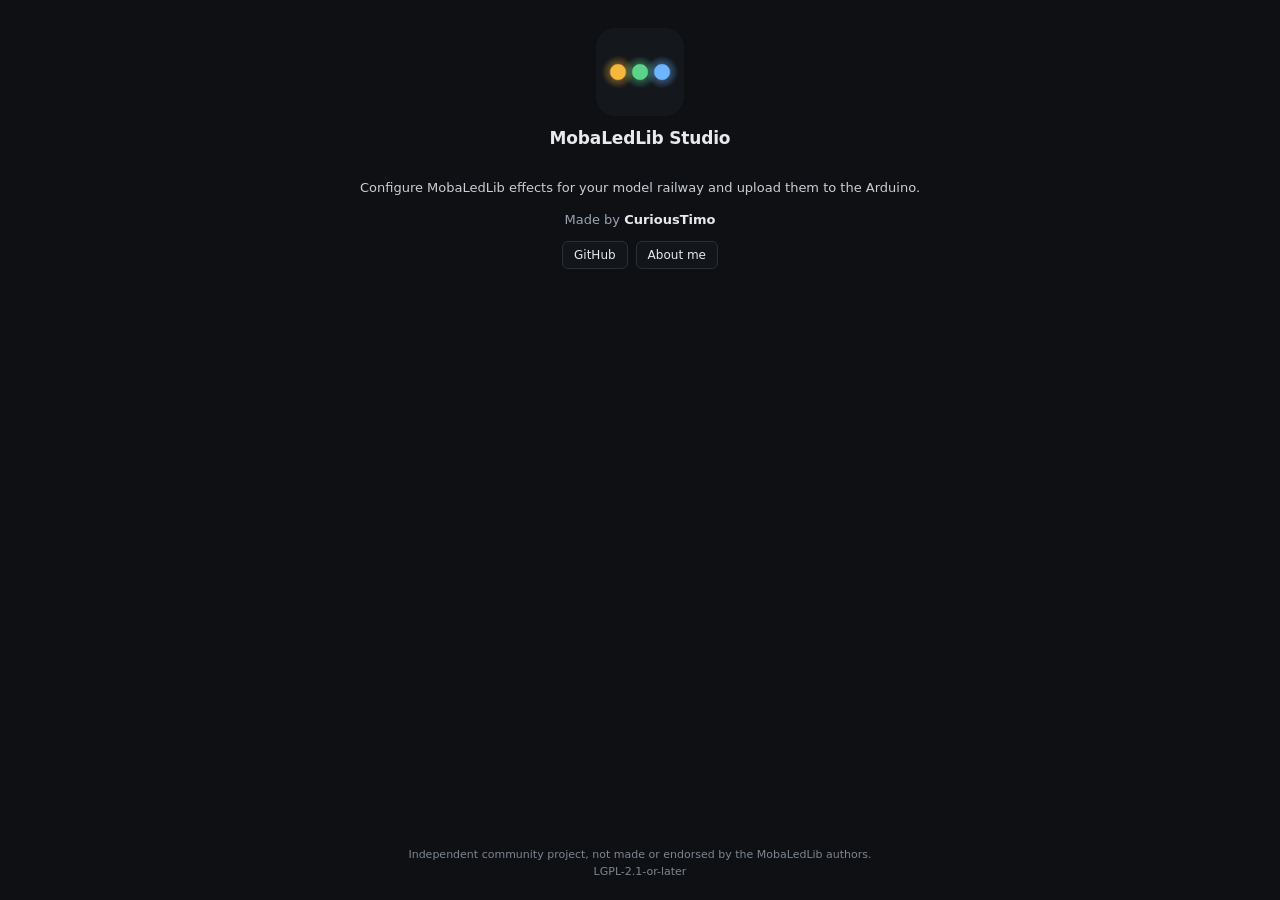
<file: app/ui/about.html>
<!doctype html>
<html lang="en">
<head>
  <meta charset="utf-8">
  <meta name="viewport" content="width=device-width, initial-scale=1">
  <title>About MobaLedLib Studio</title>
  <link rel="stylesheet" href="app.css">
  <style>
    .about { height: 100vh; display: flex; flex-direction: column; align-items: center; text-align: center; padding: 28px 28px 20px; }
    .about img { width: 88px; height: 88px; }
    .about h1 { margin: 12px 0 2px; font-size: 17px; letter-spacing: -.01em; }
    .about .version { font-size: 12px; color: var(--muted); }
    .about .what { margin: 14px 0 0; color: var(--text-2); line-height: 1.5; }
    .about .by { margin-top: 14px; color: var(--muted); }
    .about .by b { color: var(--text); font-weight: 600; }
    .links { display: flex; gap: 8px; margin-top: 14px; }
    .links button { height: 28px; padding: 0 11px; border-radius: 6px; border: 1px solid var(--line-2); background: var(--panel); font-size: 12px; }
    .links button:hover { background: var(--raised); }
    .link-error { margin-top: 8px; font-family: var(--mono); font-size: 11px; color: var(--muted); }
    .about footer { margin-top: auto; font-size: 11px; line-height: 1.5; color: var(--dim); text-wrap: balance; }
  </style>
</head>
<body>
  <main class="about">
    <img src="icon.png" alt="">
    <h1>MobaLedLib Studio</h1>
    <div class="version" id="version">&nbsp;</div>
    <p class="what">Configure MobaLedLib effects for your model railway and upload them to the Arduino.</p>
    <div class="by">Made by <b>CuriousTimo</b></div>
    <div class="links">
      <button data-url="https://github.com/CuriousTimo/MobaLedLib-Studio">GitHub</button>
      <button data-url="https://losse-eindj.es/about-me">About me</button>
    </div>
    <div class="link-error selectable" id="link-error"></div>
    <footer>Independent community project, not made or endorsed by the MobaLedLib authors.<br>LGPL-2.1-or-later</footer>
  </main>
  <script src="about.js"></script>
</body>
</html>
</file>
<file: app/ui/app.css>
:root {
  --bg: #0E1014;
  --panel: #121519;
  --panel-2: #14171C;
  --raised: #1A1E24;
  --selected: #1C2129;
  --line: #232830;
  --line-2: #2A3038;
  --line-soft: #1E232A;
  --text: #E7E9EC;
  --text-2: #C9CFD6;
  --muted: #9BA4AF;
  --dim: #7D8691;
  --accent: #F5B83D;
  --accent-ink: #1A1300;
  --ok: #5BD48A;
  --ok-soft: #12261B;
  --err: #FF7A6B;
  --err-soft: #2A1515;
  --light: #F5C76A;
  --signal: #FF9A8E;
  --motion: #8CC6FF;
  --sound: #C9A6FF;
  --logic: #7DE0A4;
  --mono: "JetBrains Mono", ui-monospace, SFMono-Regular, Menlo, Consolas, monospace;
  --sans: -apple-system, BlinkMacSystemFont, "Segoe UI Variable Text", "Segoe UI", system-ui, Cantarell, Ubuntu, sans-serif;
  color-scheme: dark;
}

* { box-sizing: border-box; }
/* Elements with the hidden attribute stay hidden, also when a class sets display (the
   "Unsaved changes" chip was always visible because .chip sets display: inline-flex) */
[hidden] { display: none !important; }
html, body { margin: 0; height: 100%; background: var(--bg); color: var(--text); font-family: var(--sans); font-size: 13px; }
html { overscroll-behavior: none; }
/* Behave like a desktop app, not a web page: arrow cursor, no text selection or dragging of the interface */
body { overflow: hidden; cursor: default; user-select: none; -webkit-user-select: none; -webkit-font-smoothing: antialiased; }
input, textarea, .log, .headerview, .selectable { user-select: text; -webkit-user-select: text; }
img, svg, a { -webkit-user-drag: none; }
button, input, select, textarea { font: inherit; color: inherit; }
button { cursor: default; }
:focus-visible { outline: 2px solid var(--accent); outline-offset: 1px; }
.mono { font-family: var(--mono); }
.muted { color: var(--muted); }
.sr-only { position: absolute; width: 1px; height: 1px; overflow: hidden; clip: rect(0 0 0 0); white-space: nowrap; }

#app { height: 100vh; display: flex; flex-direction: column; }

/* ---------- buttons & inputs ---------- */
.btn { display: inline-flex; align-items: center; gap: 6px; height: 34px; padding: 0 12px; border-radius: 8px; border: 1px solid var(--line-2); background: transparent; color: var(--text); white-space: nowrap; }
.btn:hover { background: var(--raised); }
.btn.solid { background: var(--raised); }
.btn.primary { background: var(--accent); border-color: var(--accent); color: var(--accent-ink); font-weight: 600; }
.btn.primary:hover { background: #FFC75A; }
.btn.danger { color: var(--err); border-color: #3A2020; }
.btn.danger:hover { background: var(--err-soft); }
.btn.small { height: 28px; padding: 0 9px; font-size: 12px; }
.btn.icon { width: 34px; padding: 0; justify-content: center; }
.btn:disabled { opacity: .45; cursor: default; }
.btn svg { flex: none; }

.field { display: flex; flex-direction: column; gap: 4px; font-size: 12px; color: var(--muted); min-width: 0; }
.input, .select, .textarea { height: 32px; padding: 0 9px; background: var(--bg); border: 1px solid var(--line-2); border-radius: 6px; color: var(--text); font-size: 13px; min-width: 0; width: 100%; }
.textarea { height: auto; padding: 8px 9px; resize: vertical; font-family: var(--mono); font-size: 12px; line-height: 1.5; }
.input.mono { font-family: var(--mono); }
.input:focus, .select:focus, .textarea:focus { border-color: var(--accent); outline: none; }
.grid2 { display: grid; grid-template-columns: repeat(2, minmax(0, 1fr)); gap: 10px; }
.grid3 { display: grid; grid-template-columns: repeat(3, minmax(0, 1fr)); gap: 10px; }

.seg { display: inline-flex; padding: 3px; background: var(--bg); border: 1px solid var(--line-2); border-radius: 8px; }
.seg button { height: 26px; padding: 0 10px; border: 0; border-radius: 6px; background: transparent; color: var(--muted); font-size: 12px; }
.seg button[aria-pressed="true"] { background: #232830; color: var(--text); }

.switch { width: 32px; height: 18px; flex: none; border-radius: 999px; border: 0; padding: 2px; display: flex; background: var(--line-2); justify-content: flex-start; }
.switch span { width: 14px; height: 14px; border-radius: 50%; background: var(--muted); }
.switch[aria-checked="true"] { background: var(--accent); justify-content: flex-end; }
.switch[aria-checked="true"] span { background: var(--accent-ink); }

.chip { display: inline-flex; align-items: center; gap: 6px; font-size: 11px; padding: 2px 8px; border-radius: 999px; border: 1px solid var(--line-2); color: var(--muted); white-space: nowrap; }
.chip.warn { color: var(--light); border-color: #3A2E12; }
.dot { width: 8px; height: 8px; border-radius: 50%; flex: none; display: inline-block; }
.badge { font-family: var(--mono); font-size: 10px; font-weight: 500; padding: 2px 5px; border-radius: 4px; background: #232830; color: var(--text-2); }
.label { font-size: 11px; font-weight: 600; letter-spacing: .06em; text-transform: uppercase; color: var(--muted); }

/* ---------- top bar ---------- */
.topbar { display: flex; flex-wrap: wrap; align-items: center; gap: 10px; padding: 9px 14px; border-bottom: 1px solid var(--line); background: var(--panel); position: relative; z-index: 5; }
.topbar .left { display: flex; align-items: center; gap: 10px; flex: 1 1 380px; min-width: 0; }
.topbar .right { display: flex; flex-wrap: wrap; align-items: center; gap: 8px; }
.brand { font-weight: 700; letter-spacing: -.01em; white-space: nowrap; }
.path { font-family: var(--mono); font-size: 11px; color: var(--muted); white-space: nowrap; overflow: hidden; text-overflow: ellipsis; min-width: 0; }

/* ---------- body ---------- */
.body { flex: 1 1 auto; display: flex; min-height: 0; }
.sidebar { width: 220px; flex: none; display: flex; flex-direction: column; gap: 18px; padding: 14px 10px; border-right: 1px solid var(--line); background: var(--panel); overflow-y: auto; }
.navgroup { display: flex; flex-direction: column; gap: 2px; }
.navgroup .label { padding: 0 8px 6px; display: flex; align-items: center; }
.navitem { display: flex; align-items: center; gap: 8px; height: 32px; padding: 0 8px; border: 0; border-radius: 6px; background: transparent; text-align: left; width: 100%; }
.navitem:hover { background: var(--raised); }
.navitem[aria-current="true"] { background: var(--selected); }
.navitem .grow { flex: 1; white-space: nowrap; overflow: hidden; text-overflow: ellipsis; }
.navitem .count { font-size: 11px; color: var(--muted); }
.navitem.add { color: var(--muted); }

.main { flex: 1 1 auto; min-width: 0; display: flex; flex-direction: column; gap: 14px; padding: 18px 20px; overflow-y: auto; }
.main-head { display: flex; flex-wrap: wrap; align-items: flex-end; gap: 12px; }
.main-head .titles { flex: 1 1 240px; min-width: 0; }
.sheet-title { margin: 0; font-size: 22px; font-weight: 700; letter-spacing: -.02em; background: transparent; border: 1px solid transparent; border-radius: 6px; padding: 0 4px; margin-left: -5px; width: 100%; }
.sheet-title:hover { border-color: var(--line-2); }
.sheet-title:focus { border-color: var(--accent); outline: none; }
.search { display: flex; align-items: center; gap: 8px; height: 34px; padding: 0 10px; background: var(--panel-2); border: 1px solid var(--line-2); border-radius: 8px; flex: 0 1 240px; }
.search input { flex: 1; min-width: 0; background: transparent; border: 0; outline: none; }

.table { border: 1px solid var(--line); border-radius: 10px; background: var(--panel); overflow-x: auto; flex: none; }
.table-inner { min-width: 820px; }
.trow { display: grid; grid-template-columns: 46px minmax(160px, 1.6fr) 120px minmax(160px, 1.6fr) 150px 64px 24px; gap: 12px; align-items: center; padding: 9px 14px; border-bottom: 1px solid var(--line-soft); }
.thead { font-size: 11px; font-weight: 600; letter-spacing: .04em; text-transform: uppercase; color: var(--muted); border-bottom-color: var(--line); }
.tbody .trow:hover { background: #181C22; }
.tbody .trow[aria-selected="true"] { background: var(--selected); box-shadow: inset 2px 0 0 var(--accent); }
.tbody .trow.off { opacity: .55; }
.tbody .trow:last-child { border-bottom: 0; }
.cell-2 { min-width: 0; }
.cell-2 .a { font-weight: 500; white-space: nowrap; overflow: hidden; text-overflow: ellipsis; }
.cell-2 .b { font-size: 12px; color: var(--muted); white-space: nowrap; overflow: hidden; text-overflow: ellipsis; }
.cell-2 .a.mono { font-size: 12px; font-weight: 400; }
.output { display: flex; align-items: center; gap: 8px; min-width: 0; font-size: 12px; color: var(--text-2); white-space: nowrap; }
.leddots { display: flex; gap: 3px; }
.leddots span { width: 8px; height: 8px; border-radius: 50%; background: var(--light); box-shadow: 0 0 5px rgba(245,199,106,.6); }
.rowerr { width: 18px; height: 18px; border-radius: 50%; background: var(--err-soft); color: var(--err); display: grid; place-items: center; font-size: 11px; font-weight: 700; }
.empty { padding: 36px 20px; text-align: center; color: var(--muted); }
.empty .btn { margin-top: 12px; }

.busmap { border: 1px solid var(--line); border-radius: 10px; background: var(--panel); padding: 12px 14px; display: flex; flex-direction: column; gap: 10px; flex: none; }
.busmap .legend { display: flex; flex-wrap: wrap; align-items: center; gap: 14px; font-size: 12px; color: var(--muted); }
.cells { display: grid; grid-template-columns: repeat(32, minmax(0, 1fr)); gap: 3px; }
.cells div { height: 20px; border-radius: 4px; background: var(--bg); border: 1px solid var(--line-soft); display: grid; place-items: center; font-family: var(--mono); font-size: 9px; color: #4A525C; }
.cells div.led { background-image: radial-gradient(circle, var(--light) 0 3.5px, transparent 4.5px); border-color: var(--line); }
.cells div.servo { background: #15283A; border: 1.5px solid var(--motion); color: var(--motion); }
.cells div.sound { background: #2A1D3A; border: 1.5px solid var(--sound); color: var(--sound); }
.cells div.sel { outline: 2px solid var(--accent); outline-offset: 1px; }
.cells div.dim { opacity: .25; }

/* ---------- LED chain view (read only, issue #18) ---------- */
.chain { display: flex; flex-direction: column; gap: 14px; flex: none; }
.chain-channel { border: 1px solid var(--line); border-radius: 10px; background: var(--panel); padding: 12px 14px; display: flex; flex-direction: column; }
.chain-head { display: flex; align-items: baseline; gap: 10px; margin-bottom: 10px; font-size: 13px; }
.chain-seg { border: 1px solid var(--line-2); border-left: 3px solid var(--ok); border-radius: 8px; background: var(--panel-2); }
.chain-seg-head { display: flex; align-items: center; gap: 8px; padding: 7px 10px; border-bottom: 1px solid var(--line-soft); font-size: 12px; }
.chain-link { width: 2px; height: 12px; margin-left: 22px; background: var(--line-2); }
.chain-row { display: flex; align-items: center; gap: 12px; padding: 6px 10px; font-size: 12px; border-bottom: 1px solid var(--line-soft); }
.chain-row:last-child { border-bottom: 0; }
.chain-row:hover { background: #181C22; }
.chain-row[aria-selected="true"] { background: var(--selected); box-shadow: inset 2px 0 0 var(--accent); }
.chain-row.off { opacity: .45; }
.chain-signal { flex: none; height: calc(var(--vbh, 100) * 0.64px); display: flex; align-self: center; }
.chain-signal svg { height: 100%; width: auto; }
#sim-leds { display: flex; flex-direction: column; gap: 10px; }
.sim-strip { display: flex; flex-direction: column; gap: 6px; }
.sim-strip-head { font-size: 12px; font-weight: 600; }
.sim-strip-leds { display: flex; flex-wrap: wrap; gap: 6px; }
.sim-strip .led { width: 18px; height: 18px; border-radius: 50%; border: 1px solid var(--line, #8884); background: #000; }
.sim-strip .led.hl { outline: 2px solid var(--accent, #F5C76A); outline-offset: 2px; }
.sim-input.hl { outline: 2px solid var(--accent, #F5C76A); outline-offset: 2px; }
.sim-signal.hl { outline: 2px solid var(--accent, #F5C76A); outline-offset: 4px; border-radius: 6px; }
.sim-strip .led.unused { border-style: dashed; opacity: .5; }
.sim-signals { display: flex; flex-wrap: wrap; gap: 14px; align-items: flex-start; }
.sim-signal-art { height: 170px; display: flex; align-items: flex-end; justify-content: center; }
.sim-signal { margin: 0; display: flex; flex-direction: column; align-items: center; gap: 6px; font-size: 11px; color: var(--muted, #9BA4AF); max-width: 140px; text-align: center; }
.sim-signal .chain-signal { height: calc(var(--vbh, 100) * 1.1px); }
.sim-signal { max-width: 220px; }
.sim-aspects { display: flex; flex-wrap: wrap; gap: 4px; justify-content: center; }
.sim-aspects .btn { padding: 2px 7px; font-size: 11px; }
.chain-row .pos { min-width: 92px; color: var(--light); }
.chain-row.servo .pos { color: var(--motion); }
.chain-row.sound .pos { color: var(--sound); }
.chain-row .grow { flex: 1; min-width: 0; overflow: hidden; text-overflow: ellipsis; white-space: nowrap; color: var(--text); }
.chain-group { font-size: 11px; padding: 1px 7px; border-radius: 999px; background: var(--raised); color: var(--text-2); }
.chain-warn { margin-left: auto; font-size: 11px; color: var(--err); }
.chain-splitter { border: 1px solid var(--line-2); border-left: 3px solid var(--ok); border-radius: 8px; background: var(--panel-2); }
.chain-splitter .mod-svg { padding: 10px; }
.mod-svg svg { display: block; width: 100%; max-width: 560px; height: auto; }
.mod-svg g.port.unused { opacity: .3; }
.mod-svg g.port.used > rect:first-of-type { stroke: var(--ok); stroke-width: 1.5; }
.mod-svg g.port.sel > rect:first-of-type { stroke: var(--accent); stroke-width: 2; }
.mod-svg g.port.used:hover > rect:first-of-type { stroke: var(--text); }
.mod-svg g.dip.bridge > rect:first-child { stroke: var(--accent); stroke-width: 1; }
.chain-warn-line { padding: 0 10px 9px; font-size: 12px; color: var(--err); }

/* ---------- inspector ---------- */
.inspector { width: 340px; flex: none; border-left: 1px solid var(--line); background: var(--panel); padding: 18px; display: flex; flex-direction: column; gap: 18px; overflow-y: auto; }
.section { display: flex; flex-direction: column; gap: 10px; }
.section > .h { font-size: 12px; font-weight: 600; color: var(--text-2); }
.effect-card { display: flex; flex-direction: column; gap: 6px; padding: 10px 12px; background: var(--bg); border: 1px solid var(--line-2); border-radius: 8px; }
.effect-card .t { display: flex; align-items: center; gap: 8px; }
.effect-card .t b { flex: 1; font-weight: 600; }
.diag { padding: 10px 12px; border-radius: 8px; background: var(--err-soft); border: 1px solid #3A2020; color: #FFB4AA; font-size: 12px; line-height: 1.5; }

/* ---------- status bar ---------- */
.statusbar { display: flex; flex-wrap: wrap; align-items: center; gap: 16px; padding: 6px 14px; border-top: 1px solid var(--line); background: var(--panel); font-size: 12px; color: var(--muted); }
.statusbar .grow { flex: 1; }
.statusbar button { border: 0; background: transparent; color: inherit; padding: 0; display: inline-flex; align-items: center; gap: 6px; }
.statusbar button:hover { color: var(--text); }

/* ---------- welcome ---------- */
.welcome { flex: 1; display: flex; min-height: 0; }
.welcome aside { width: 360px; flex: none; padding: 32px 24px; background: var(--panel); border-right: 1px solid var(--line); display: flex; flex-direction: column; gap: 22px; overflow-y: auto; }
.welcome main { flex: 1; padding: 48px 40px; display: flex; flex-direction: column; gap: 28px; max-width: 980px; overflow-y: auto; }
.welcome h1 { margin: 0; font-size: 28px; letter-spacing: -.02em; }
.recent { display: flex; flex-direction: column; gap: 2px; padding: 10px 8px; border-radius: 8px; border: 0; background: transparent; text-align: left; width: 100%; }
.recent:hover { background: var(--raised); }
.recent .p { font-family: var(--mono); font-size: 11px; color: var(--muted); overflow: hidden; text-overflow: ellipsis; white-space: nowrap; }
.cards { display: grid; grid-template-columns: repeat(auto-fit, minmax(180px, 1fr)); gap: 10px; }
.card { display: flex; flex-direction: column; gap: 8px; padding: 14px; border-radius: 12px; background: var(--panel); border: 1px solid var(--line); text-align: left; }
.card[aria-checked="true"] { background: #1A1712; border-color: var(--accent); }
.card b { font-size: 14px; }
.card span { font-size: 12px; color: var(--muted); line-height: 1.45; }
.dropzone { padding: 16px; border-radius: 12px; border: 1px dashed #3A414B; display: flex; flex-direction: column; gap: 10px; }

/* ---------- modals ---------- */
.backdrop { position: fixed; inset: 0; background: rgba(5,6,8,.66); display: grid; place-items: center; z-index: 50; padding: 24px; }
.modal { width: min(1180px, 100%); height: min(780px, 100%); background: var(--bg); border: 1px solid #2E3540; border-radius: 14px; box-shadow: 0 30px 80px rgba(0,0,0,.6); display: flex; flex-direction: column; overflow: hidden; }
.modal.narrow { width: min(760px, 100%); height: auto; max-height: 100%; }
.modal-head { display: flex; align-items: center; gap: 12px; padding: 12px 16px; border-bottom: 1px solid var(--line); background: var(--panel); }
.modal-head h2 { margin: 0; font-size: 16px; flex: none; }
.modal-body { flex: 1; min-height: 0; display: flex; }
.modal-foot { display: flex; align-items: center; gap: 10px; padding: 12px 16px; border-top: 1px solid var(--line); background: var(--panel); }
.modal-foot .grow { flex: 1; }

.picker-cats { width: 210px; flex: none; padding: 12px 8px; border-right: 1px solid var(--line); background: var(--panel); overflow-y: auto; display: flex; flex-direction: column; gap: 1px; }
.picker-list { flex: 1; min-width: 0; padding: 14px; overflow-y: auto; display: grid; grid-template-columns: repeat(auto-fill, minmax(230px, 1fr)); gap: 10px; align-content: start; }
.mcard { display: flex; flex-direction: column; gap: 6px; padding: 12px; border-radius: 10px; background: var(--panel); border: 1px solid var(--line); text-align: left; }
.mcard:hover { border-color: #3A414B; }
.mcard[aria-selected="true"] { border-color: var(--accent); background: #17150F; }
.mcard .t { display: flex; align-items: center; gap: 8px; }
.mcard .t b { flex: 1; font-size: 13px; }
.mcard .d { font-size: 12px; color: var(--muted); line-height: 1.45; display: -webkit-box; -webkit-line-clamp: 3; -webkit-box-orient: vertical; overflow: hidden; }
.mcard .m { font-family: var(--mono); font-size: 11px; color: var(--dim); white-space: nowrap; overflow: hidden; text-overflow: ellipsis; }
.picker-detail { width: 380px; flex: none; border-left: 1px solid var(--line); background: var(--panel); padding: 16px; overflow-y: auto; display: flex; flex-direction: column; gap: 14px; }
.picker-detail h3 { margin: 0; font-size: 18px; }
.picker-detail .long { color: var(--text-2); line-height: 1.55; white-space: pre-line; font-size: 12.5px; }
.hint { font-size: 11px; color: var(--dim); line-height: 1.4; }
.rooms { display: flex; flex-direction: column; gap: 6px; }
.rooms .r { display: flex; gap: 6px; align-items: center; }
.rooms .r .n { width: 22px; font-family: var(--mono); font-size: 11px; color: var(--muted); }

.steps { display: grid; grid-template-columns: repeat(3, minmax(0, 1fr)); gap: 10px; }
.step { display: flex; flex-direction: column; gap: 6px; }
.step .bar { height: 4px; border-radius: 2px; background: #232830; }
.step.done .bar { background: var(--ok); }
.step.active .bar { background: var(--accent); }
.step.failed .bar { background: var(--err); }
.log { margin: 0; padding: 12px; border-radius: 8px; background: #07080A; border: 1px solid #1A1E24; font-family: var(--mono); font-size: 11.5px; line-height: 1.55; color: var(--text-2); white-space: pre-wrap; overflow: auto; flex: 1; min-height: 160px; }
.notice { display: flex; gap: 10px; align-items: flex-start; padding: 12px 14px; border-radius: 10px; font-size: 12.5px; line-height: 1.5; }
.notice.ok { background: var(--ok-soft); border: 1px solid #1E3A2A; color: #A6EBC0; }
.notice.bad { background: var(--err-soft); border: 1px solid #3A2020; color: #FFB4AA; }
.notice code { font-family: var(--mono); font-size: 11.5px; background: rgba(0,0,0,.3); padding: 1px 5px; border-radius: 4px; }
.headerview { margin: 0; flex: 1; padding: 14px 16px; overflow: auto; font-family: var(--mono); font-size: 11.5px; line-height: 1.5; color: var(--text-2); background: #07080A; white-space: pre; }

.toast { position: fixed; left: 50%; bottom: 40px; transform: translateX(-50%) translateY(20px); background: var(--raised); border: 1px solid #2E3540; padding: 10px 16px; border-radius: 10px; box-shadow: 0 14px 30px rgba(0,0,0,.5); opacity: 0; pointer-events: none; transition: all .2s; z-index: 100; max-width: 80vw; }
.toast.show { opacity: 1; transform: translateX(-50%) translateY(0); }
.toast.bad { border-color: #5A2A2A; color: #FFB4AA; }

@media (max-width: 1100px) {
  .inspector { width: 300px; }
  .sidebar { width: 190px; }
  .picker-detail { width: 320px; }
}
</file>
